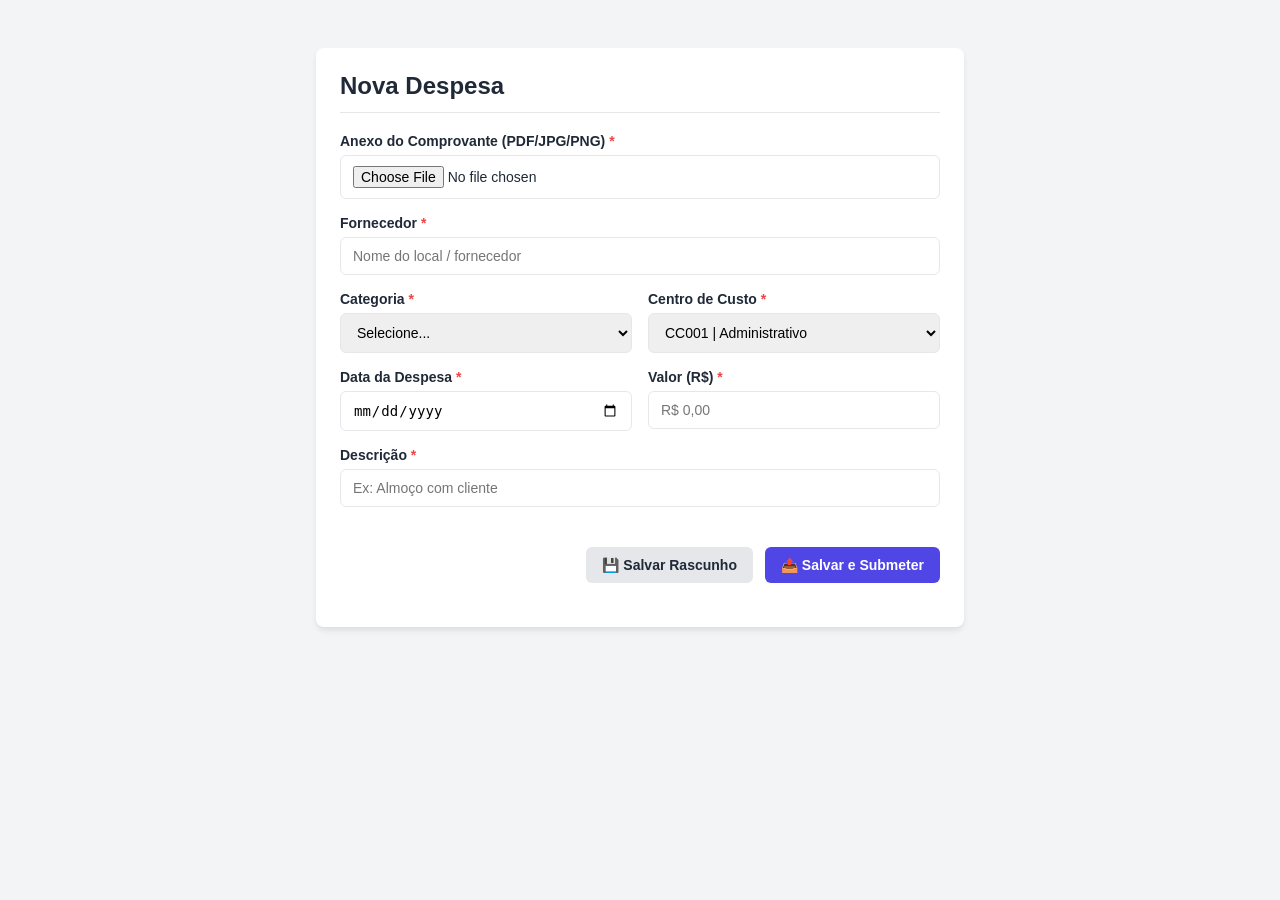
<file: nova_despesa_projeto_separado.html>
<!DOCTYPE html>
<html lang="pt-BR">
<head>
  <meta charset="UTF-8">
  <title>Nova Despesa - Projeto Separado</title>
  <style>
    /* Estilos globais e de layout para funcionamento independente */
    :root {
      --bg: #F3F4F6;
      --card-bg: #FFFFFF;
      --text: #1F2937;
      --border: #E5E7EB;
      --primary: #4F46E5;
      --primary-hover: #4338CA;
    }
    body { 
      font-family: 'Segoe UI', Tahoma, Geneva, Verdana, sans-serif; 
      background: var(--bg); 
      color: var(--text); 
      padding: 40px; 
      display: flex;
      justify-content: center;
    }
    .modal { 
      background: var(--card-bg); 
      border-radius: 8px; 
      padding: 24px; 
      width: 100%;
      max-width: 600px; 
      box-shadow: 0 4px 6px -1px rgba(0, 0, 0, 0.1); 
    }
    .form-grid { 
      display: grid; 
      grid-template-columns: 1fr 1fr; 
      gap: 16px; 
      margin-bottom: 20px; 
    }
    .field { 
      display: flex; 
      flex-direction: column; 
      gap: 6px; 
    }
    .span-2 { grid-column: span 2; }
    label { font-size: 14px; font-weight: 600; }
    input, select, textarea { 
      padding: 10px 12px; 
      border: 1px solid var(--border); 
      border-radius: 6px; 
      font-size: 14px; 
      width: 100%;
      box-sizing: border-box;
    }
    .btn-group { 
      display: flex; 
      justify-content: flex-end; 
      gap: 12px; 
      margin-top: 24px; 
      grid-column: span 2;
    }
    button { 
      padding: 10px 16px; 
      border: none; 
      border-radius: 6px; 
      cursor: pointer; 
      font-weight: 600; 
      font-size: 14px;
    }
    #save-draft-btn { background: #E5E7EB; color: var(--text); }
    #save-submit-btn { background: var(--primary); color: white; }
    #save-submit-btn:hover { background: var(--primary-hover); }
    .req { color: #EF4444; }
  </style>
</head>
<body>

<div class="modal">
  <h2 style="margin-top:0; border-bottom: 1px solid var(--border); padding-bottom: 12px;">Nova Despesa</h2>
  
  <div class="form-grid">
    <!-- 1. Anexo do Comprovante (Primeiro campo) -->
    <div class="field span-2 required" id="ef-receipt-wrap">
      <label for="ef-receipt">Anexo do Comprovante (PDF/JPG/PNG) <span class="req">*</span></label>
      <input type="file" id="ef-receipt" accept=".pdf,.png,.jpg,.jpeg" />
      
      <!-- Mensagem de Loading do OCR -->
      <div id="ocr-loading" style="display:none; font-size:13px; color: var(--primary); margin-top:6px; font-weight: 500;">
        ⏳ Lendo comprovante com IA...
      </div>
    </div>
    
    <!-- 2. Fornecedor -->
    <div class="field span-2 required" id="ef-provider-wrap">
      <label for="ef-provider">Fornecedor <span class="req">*</span></label>
      <input type="text" id="ef-provider" placeholder="Nome do local / fornecedor" />
    </div>

    <!-- 3. Categoria Corrigida (Refeição) -->
    <div class="field required">
      <label for="ef-category">Categoria <span class="req">*</span></label>
      <select id="ef-category">
        <option value="">Selecione...</option>
        <option value="1" data-limit="150" data-name="Refeição">🍽️ Refeição</option>
        <option value="2" data-limit="" data-name="Combustível">⛽ Combustível</option>
        <option value="3" data-limit="" data-name="Hotel">🏨 Hotel</option>
      </select>
    </div>
    
    <div class="field required">
      <label for="ef-cc">Centro de Custo <span class="req">*</span></label>
      <select id="ef-cc">
        <option value="1">CC001 | Administrativo</option>
        <option value="2">CC002 | Vendas</option>
      </select>
    </div>
    
    <div class="field required">
      <label for="ef-date">Data da Despesa <span class="req">*</span></label>
      <input type="date" id="ef-date" />
    </div>

    <!-- 4. Valor com máscara R$ -->
    <div class="field required" id="ef-amount-wrap">
      <label for="ef-amount">Valor (R$) <span class="req">*</span></label>
      <input type="text" id="ef-amount" placeholder="R$ 0,00" />
    </div>
    
    <div class="field span-2 required" id="ef-desc-wrap">
      <label for="ef-description">Descrição <span class="req">*</span></label>
      <input type="text" id="ef-description" placeholder="Ex: Almoço com cliente" />
    </div>

    <!-- 6. Botões -->
    <div class="btn-group">
      <button type="button" id="save-draft-btn">💾 Salvar Rascunho</button>
      <button type="button" id="save-submit-btn">📤 Salvar e Submeter</button>
    </div>
  </div>
</div>

<script>
// ==========================================
// 1. OCR no Anexo do Comprovante
// ==========================================
document.getElementById('ef-receipt').addEventListener('change', async (e) => {
  if (!e.target.files.length) return;
  const file = e.target.files[0];
  const loader = document.getElementById('ocr-loading');
  loader.style.display = 'block'; // Mostra que a IA está lendo

  // Simulação de processamento OCR
  setTimeout(() => {
    // Dados fictícios simulando retorno da inteligência artificial
    const ocrData = {
      provider: "Restaurante Central",
      amount: 155.00,
      date: new Date().toISOString().slice(0, 10),
      category_suggestion: "Refeição"
    };

    // Preenche os campos magicamente
    document.getElementById('ef-provider').value = ocrData.provider;
    document.getElementById('ef-date').value = ocrData.date;
    
    // Formata o Valor retornado para a máscara
    const strVal = ocrData.amount.toFixed(2).replace('.', ',');
    document.getElementById('ef-amount').value = 'R$ ' + strVal;

    // Seleciona Categoria sugerida
    const sel = document.getElementById('ef-category');
    for (let i = 0; i < sel.options.length; i++) {
      if (sel.options[i].text.toLowerCase().includes(ocrData.category_suggestion.toLowerCase())) {
        sel.selectedIndex = i;
        break;
      }
    }
    
    loader.style.display = 'none';
  }, 1500); 
});

// ==========================================
// 4. Máscara de Valor (R$)
// ==========================================
const amtInput = document.getElementById('ef-amount');
amtInput.addEventListener('input', (e) => {
  let val = e.target.value.replace(/\D/g, '');
  if (val === '') { e.target.value = ''; return; }
  
  val = (parseInt(val, 10) / 100).toFixed(2);
  e.target.value = 'R$ ' + val.replace('.', ',');
});

// ==========================================
// 5. e 6. Salvar e Alerta de Limite Diário
// ==========================================
function salvarDespesa(submeter) {
  const amountStr = document.getElementById('ef-amount').value || '';
  const amount = parseFloat(amountStr.replace('R$ ', '').replace(/\./g, '').replace(',', '.'));
  
  const provider = document.getElementById('ef-provider').value.trim();
  const date = document.getElementById('ef-date').value;
  const desc = document.getElementById('ef-description').value.trim();
  
  const sel = document.getElementById('ef-category');
  const opt = sel.options[sel.selectedIndex];
  const limit = parseFloat(opt?.dataset.limit);
  const catName = opt?.dataset.name || '';

  // Validação básica
  if (!provider || isNaN(amount) || !desc) {
    alert("Por favor, preencha os campos obrigatórios (Fornecedor, Valor e Descrição).");
    return;
  }

  // TRAVA / ALERTA DE LIMITE
  if (limit && amount > limit) {
    alert(`❌ Bloqueado: O valor de R$ ${amount.toFixed(2).replace('.', ',')} excede o limite máximo permitido de R$ ${limit.toFixed(2).replace('.', ',')} para a categoria "${catName}". Por favor, corrija o valor para continuar.`);
    document.getElementById('ef-amount')?.focus();
    return; // Interrompe o processo e não permite salvar
  }

  // Prepara o objeto
  const bodyPayload = {
    provider: provider,
    amount: amount,
    date: date,
    category_id: sel.value,
    description: desc,
    status: submeter ? 'submetido' : 'rascunho'
  };

  console.log("Enviando...", bodyPayload);
  alert(submeter ? "✅ Despesa Salva e Submetida com sucesso!" : "💾 Rascunho da Despesa Salvo!");
}

// Vincula as ações aos botões correspondentes
document.getElementById('save-draft-btn').addEventListener('click', () => salvarDespesa(false));
document.getElementById('save-submit-btn').addEventListener('click', () => salvarDespesa(true));
</script>

</body>
</html>
</file>
